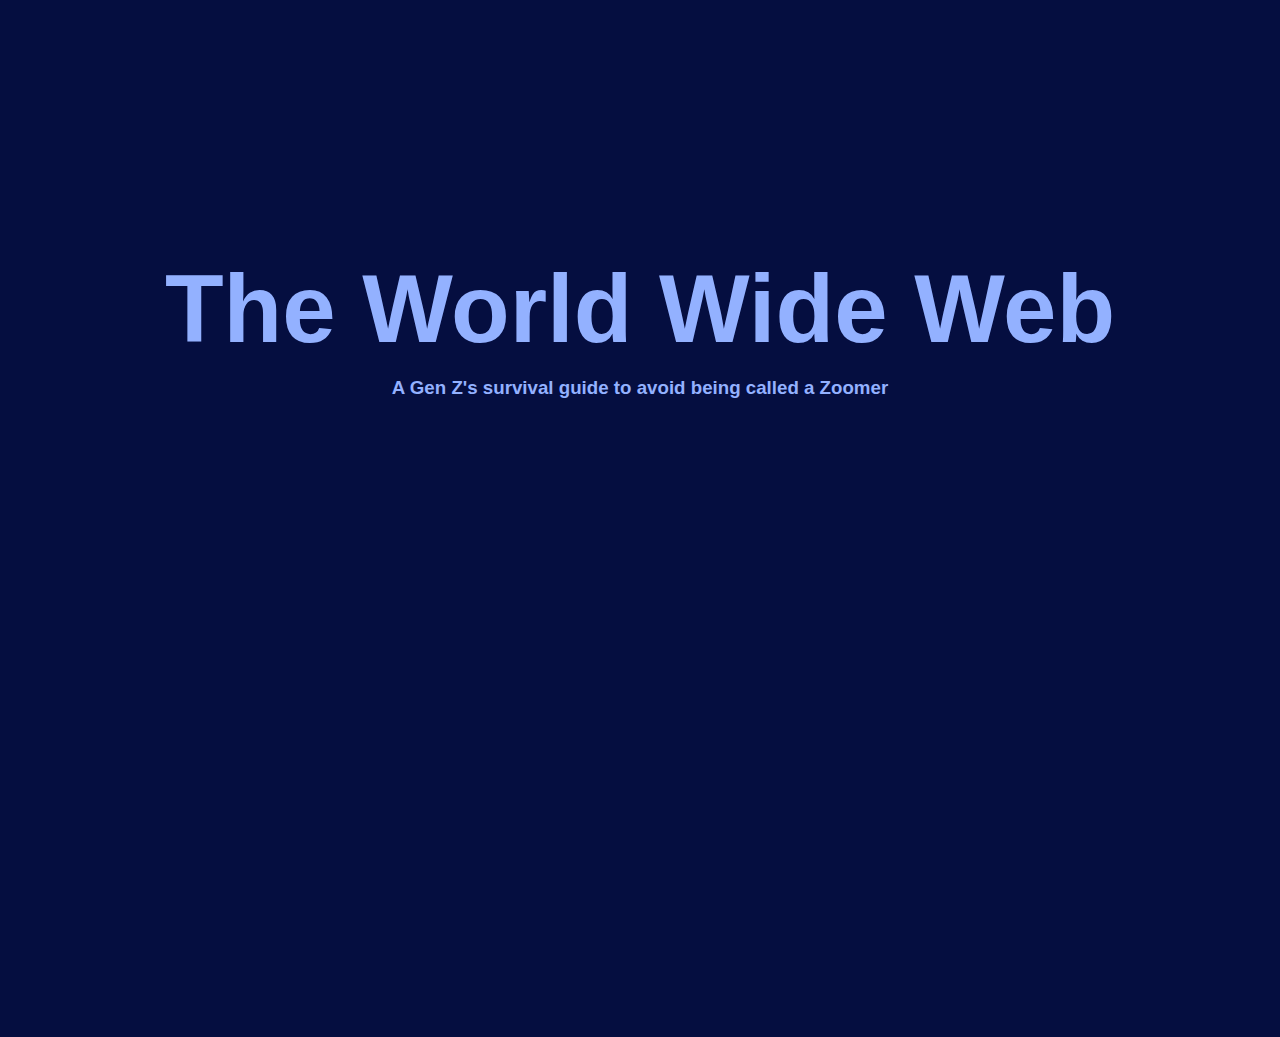
<file: Index.html>
<html>
    <head>
        <title> W W W </title>
        <!-- Audio source: See Fig 3 -->
        <audio src="/W E B-S T A N D A R D S - BrowserWars - 04 Best Viewed On Netscape.mp3" autoplay loop="false">
        </audio>
        <link rel="stylesheet" href="/style.css">
    </head>
 

<div id="preloader" style="text-align: center;">
  <h2> The World Wide Web </h2>
  <h3> A Gen Z's survival guide to avoid being called a Zoomer </h3>

</div>


<div id="Content">
    <body id="MainPageBody">
        <h1 id="MainPageHeader" style="position:relative"> W W W </h1>

        <!--Figure 1-->
        <table id="MainPageTable">
          <tr> <!-- Icons by Brianna P Figma file = Figure 4-->
            <td> <a href="/Past (subpage)/past.html"> <img src="/Past icon.svg" width="80%" alt="past" id="MainIcon"> </a> </td>
            <td> <a href="/Present (subpage)/present.html"> <img src="/Present icon.svg" width="80%" alt="Present" id="MainIcon"> </a> </td>
            <td> <a href="/Future (subpage)/future.html"> <img src="/Future icon.svg" width="80%" alt="Future" id="MainIcon"> </a> </td>
          </tr>
          <tr>
            <td> p a s t </td>
            <td> p r e s e n t </td>
            <td> f u t u r e </td>
          </tr>
        </table>

        <!--Note: ask teacher about adding music (does it need to be copyright free + citation convention)-->
    </body>
  </div>





</html>

<!--Citations
    Figure 1: https://www.w3schools.com/html/html_tables.asp
    Figure 2: https://www.educative.io/answers/how-to-enlarge-an-image-on-hover-in-html
    Figure 3: https://web-standards.bandcamp.com/releases
    Figure 4: https://developer.mozilla.org/en-US/docs/Web/CSS/column-gap
    Figure 5: https://codepen.io/Busayyyo/pen/jOOWzLy
    Figure 6: https://media.giphy.com/media/TxVVB6PfWMjE4/giphy.gif
    Figure 7: https://www.freefonts.io/comic-sans-font-free-download/#google_vignette
    Figure 8: https://tympanus.net/codrops/2015/02/16/create-animated-text-fills/
    Figure 9: https://media.giphy.com/media/3otO6NFBIAFg2vPZuM/giphy.gif
    Figure 10:

-->
</file>
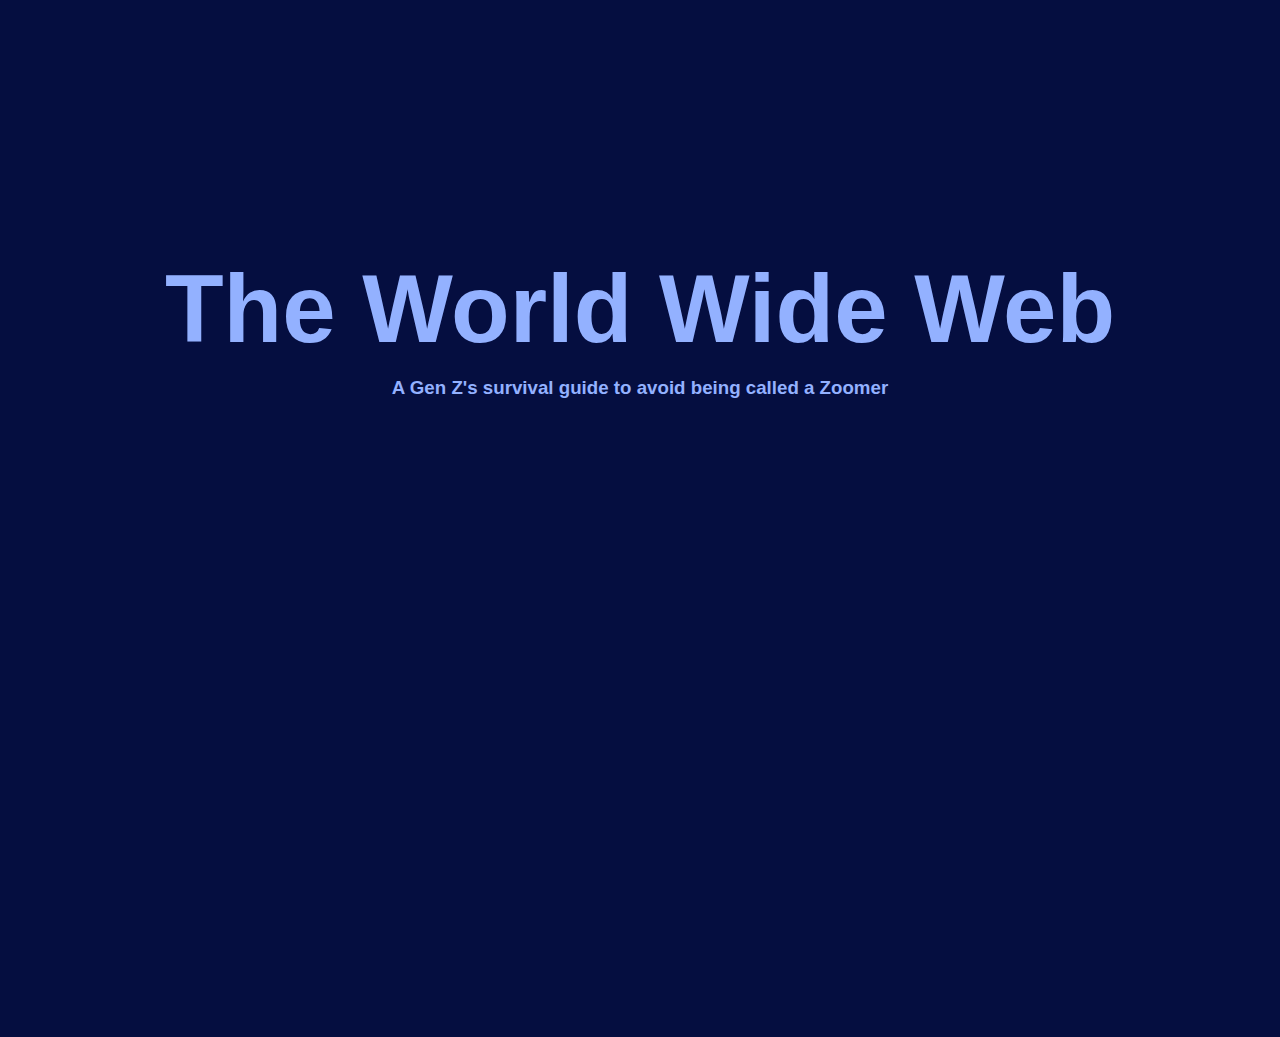
<file: index.html>
<html>
    <head>
        <title> W W W </title>
        <!-- Audio source: See Fig 3 -->
        <audio src="/W E B-S T A N D A R D S - BrowserWars - 04 Best Viewed On Netscape.mp3" autoplay loop="false">
        </audio>
        <link rel="stylesheet" href="/style.css">
    </head>
 

<div id="preloader" style="text-align: center;">
  <h2> The World Wide Web </h2>
  <h3> A Gen Z's survival guide to avoid being called a Zoomer </h3>

</div>


<div id="Content">
    <body id="MainPageBody">
        <h1 id="MainPageHeader" style="position:relative"> W W W </h1>

        <!--Figure 1-->
        <table id="MainPageTable">
          <tr> <!-- Icons by Brianna P Figma file = Figure 4-->
            <td> <a href="/Past (subpage)/past.html"> <img src="/Past icon.svg" width="80%" alt="past" id="MainIcon"> </a> </td>
            <td> <a href="/Present (subpage)/present.html"> <img src="/Present icon.svg" width="80%" alt="Present" id="MainIcon"> </a> </td>
            <td> <a href="/Future (subpage)/future.html"> <img src="/Future icon.svg" width="80%" alt="Future" id="MainIcon"> </a> </td>
          </tr>
          <tr>
            <td> p a s t </td>
            <td> p r e s e n t </td>
            <td> f u t u r e </td>
          </tr>
        </table>

        <!--Note: ask teacher about adding music (does it need to be copyright free + citation convention)-->
    </body>
  </div>





</html>

<!--Citations
    Figure 1: https://www.w3schools.com/html/html_tables.asp
    Figure 2: https://www.educative.io/answers/how-to-enlarge-an-image-on-hover-in-html
    Figure 3: https://web-standards.bandcamp.com/releases
    Figure 4: https://developer.mozilla.org/en-US/docs/Web/CSS/column-gap
    Figure 5: https://codepen.io/Busayyyo/pen/jOOWzLy
    Figure 6: https://media.giphy.com/media/TxVVB6PfWMjE4/giphy.gif
    Figure 7: https://www.freefonts.io/comic-sans-font-free-download/#google_vignette
    Figure 8: https://tympanus.net/codrops/2015/02/16/create-animated-text-fills/
    Figure 9: https://media.giphy.com/media/3otO6NFBIAFg2vPZuM/giphy.gif
    Figure 10:

-->
</file>
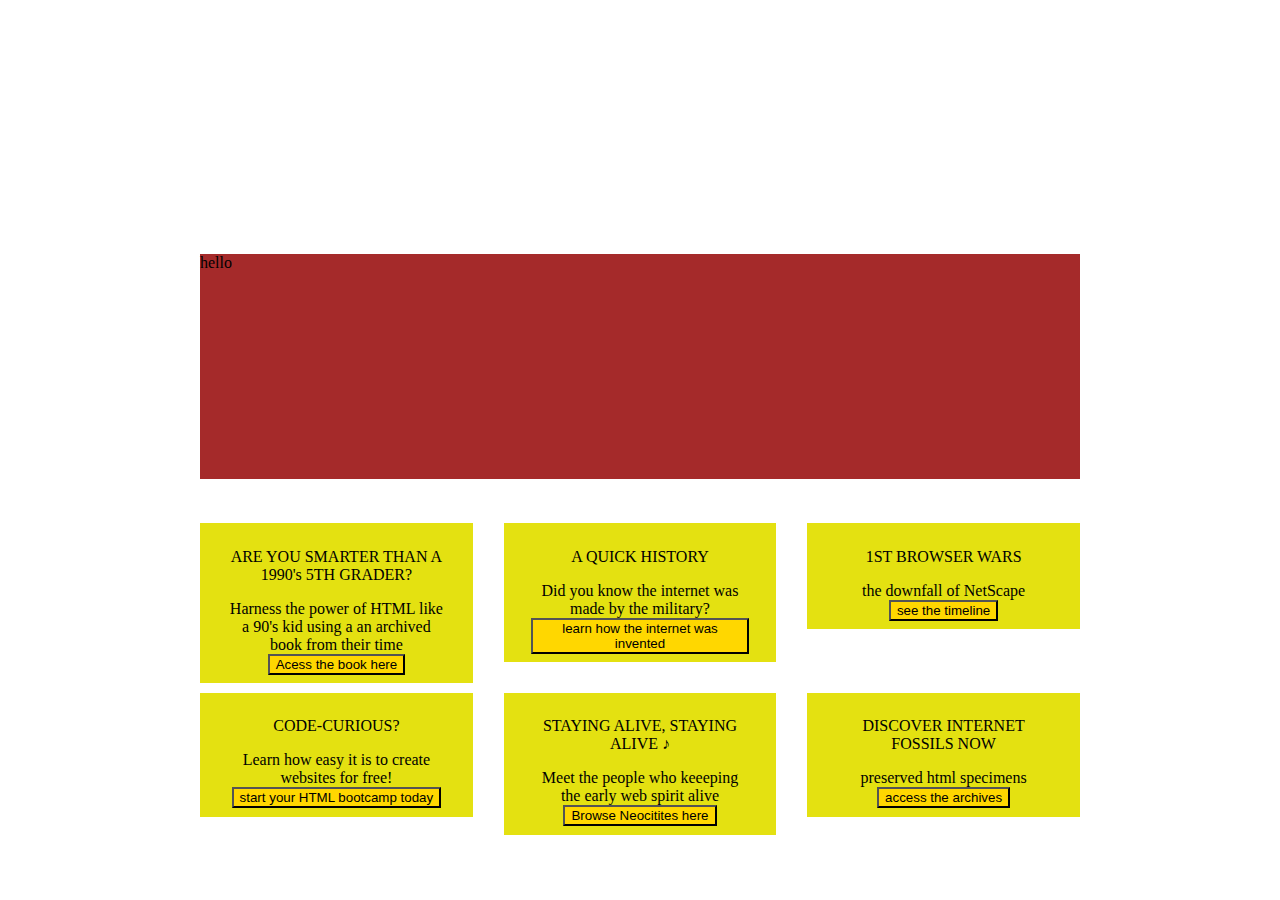
<file: Past (subpage)/past.html>
<html>
    <head>
        <title> P A S T </title>
        <!-- Audio source: See Fig 3 -->
        <audio src="">
        </audio>
        <link rel="stylesheet" href="/Past (subpage)/past.css">
    </head>
 
    <body>
        <header>
            <h1> FEELING NOSTALGIC? </h1>
            <h2> Your one stop shop to understanding the past </h2>
        </header>

        <section class="Hero">
            hello
        </section>
    
        <section class="Containers">
            <div class="content-box">
                <p> ARE YOU SMARTER THAN A 1990's 5TH GRADER? </p>
                <p2> Harness the power of HTML like a 90's kid using a an archived book from their time </p2>
                <br>
                <button> Acess the book here </button>

            </div>

            <div class="content-box">
                <p> A QUICK HISTORY </p>
                <p2> Did you know the internet was made by the military? </p2>
                <br>
                <button> learn how the internet was invented </button>
            </div>

            <div class="content-box">
                <p> 1ST BROWSER WARS </p>
                <p2> the downfall of NetScape </p2>
                <br>
                <button> see the timeline </button>

            </div>

            <div class="content-box">
                <p> CODE-CURIOUS? </p>
                <p2> Learn how easy it is to create websites for free! </p2>
                <br>
                <button> start your HTML bootcamp today </button>

            </div>

            <div class="content-box">
                <p> STAYING ALIVE, STAYING ALIVE ♪ </p>
                <p2> Meet the people who keeeping the early web spirit alive </p2>
                <br>
                <button> Browse Neocitites here </button>
            </div>

            <div class="content-box">
                <p> DISCOVER INTERNET FOSSILS NOW </p>
                <p2> preserved html specimens </p2>
                <br>
                <button> access the archives </button>
            </div>

        </section>   

    </body>

</html>
</file>
<file: style.css>
@keyframes dissapear {
    
    0% {opacity: 100%; display: block; position: relative;}
    75% {opacity: 0%; position: absolute; position: relative;}
    100% {opacity: 0%; position: absolute; visibility: hidden;}

}

#preloader {
    color: #93B1FF;
    font-family: Arial, Helvetica, sans-serif;
    line-height: 0%;
    opacity: 100%;
    padding-top: 13%;


    animation-name: dissapear;
    animation-delay: 6s;
    animation-duration: 3s;
    animation-fill-mode: forwards;
}

h2 {
    font-size: 600%;
}



#MainPageBody {
    background-color: #050E40;
    padding-top: 6%;
    padding-bottom: 6%;
    padding-left: 6%;
    padding-right: 6%;

}

#MainPageHeader {
    color: #93B1FF;
    text-align: center;
    font-family: Arial, Helvetica, sans-serif;
    font-size: 600%;
}

#MainPageTable {
    width: 100%;
    color: #93B1FF;
    text-align: center;
    font-family: Arial, Helvetica, sans-serif;
    font-weight: bold;
    font-size: 125%;

}

/* See figure 2*/
#MainIcon:hover { 
    transform: scale(1.1);
    transition: 0.3s;
    opacity: 25%;
}   

/* See figure 2*/
#MainIcon { 
    transform: scale(1.0);
    transition: 0.3s;
}   

#Content {
    opacity: 0%;
    animation-name: afterload;
    animation-duration: 3s;
    animation-fill-mode: forwards;
    animation-delay: 8.5s;

}

@keyframes afterload {
    0% {opacity: 0%; content: none;}
    100% {opacity: 100%; content: normal;}
}
</file>
<file: Past (subpage)/past.css>
body {
    padding-left: 15%;
    padding-right: 15%;
    /*See fig 5 on index.html for how I learned to imput gifs as backgrounds*/
    /*See fig 6 on index.html for .gif source*/
    background-image: url(https://media.giphy.com/media/TxVVB6PfWMjE4/giphy.gif)
}

/*See fig 7 on index.html for font source, for the import code I used the same as the peer product page exersise from class time*/
@font-face {
    font-family: comic;
    src: url(LDFComicSansBold.ttf);
}

/*See Fig 8 on index.html for code imput for gif in text*/
/*See Fig 9 on index.html for .gif source*/
h1 {
    font-size: 300%;
    font-family: comic;
    letter-spacing: 2px;

    background: url(https://media.giphy.com/media/3otO6NFBIAFg2vPZuM/giphy.gif);
    background-size: 100%;
    -webkit-text-fill-color: transparent;
    -webkit-background-clip: text;
}

/*See fig 7 on index.html for font source, for the import code I used the same as the peer product page exersise from class time*/
@font-face {
    font-family: comic-nml;
    src: url(LDFComicSans.ttf);
}
h2 {
    color: white;
    opacity: 90%;
    letter-spacing: 2px;
    font-family: comic-nml;
}

header {
    height: auto;
    width: 100%;

    margin-top: 5%;
    margin-bottom: 2%;
    text-align: center;
    padding-top: 1%;
    padding-bottom: 1%;

}

.Hero {
    background-color: brown;
    height: 25vh;
    margin-bottom: 5%;
}



/*See Fig 4 on index.html for where I learned how to space out collums*/
.Containers {
    height: auto;
    width: auto;
    display: grid;
    grid-template-columns: 31% 31% 31%;
    column-gap: 3.5%; 
    row-gap: 3.5%;
    text-align: center; 
}

.content-box {
    background-color: rgb(228, 225, 17);
    height: min-content;
    padding-left: 10%;
    padding-right: 10%;
    padding-top: 3%;
    padding-bottom: 3%;

}

button {
    background-color: gold;
    text-size-adjust: 80%;
}
</file>
